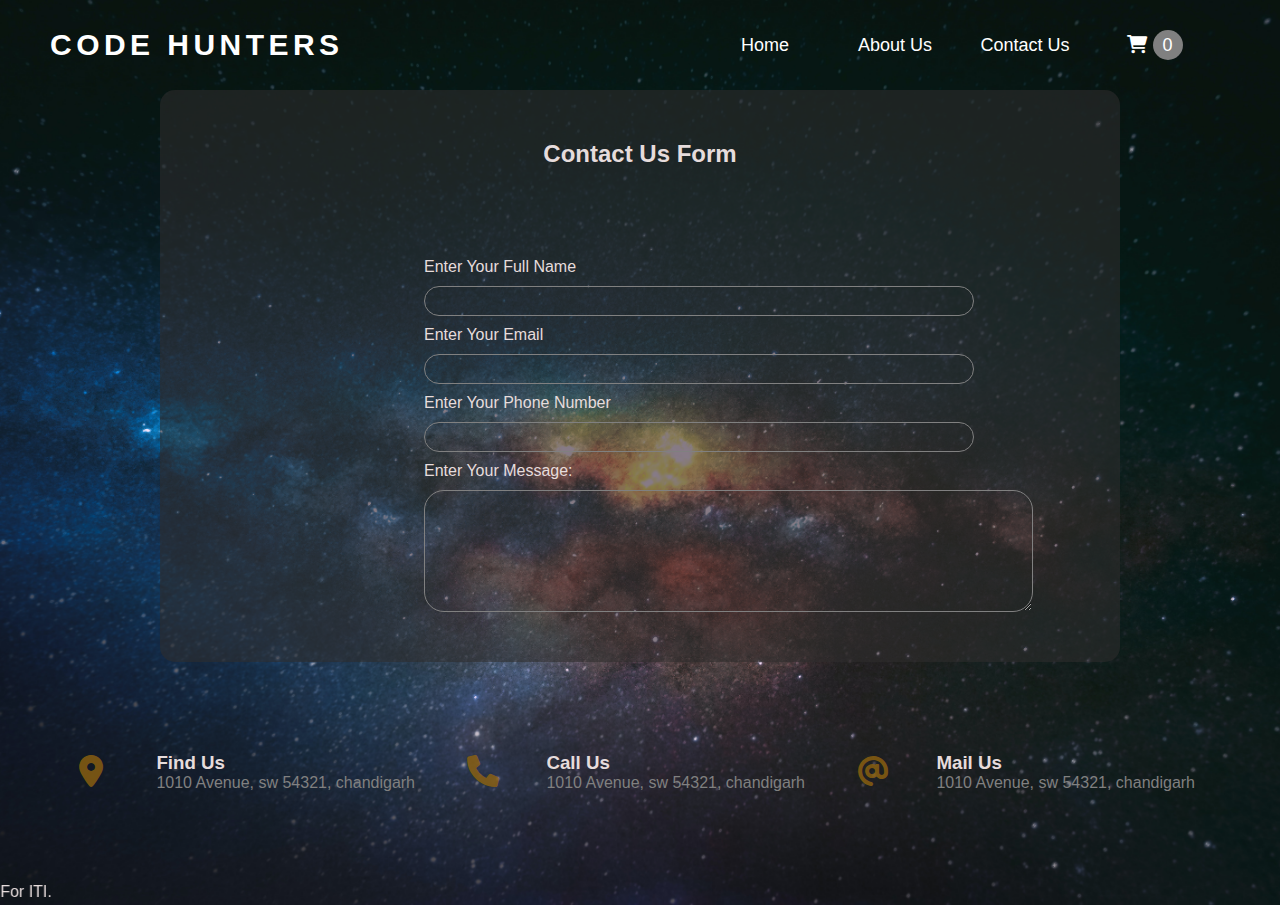
<file: contact.html>
<!DOCTYPE html>
<html lang="en">

<head>
    <meta charset="UTF-8">
    <meta http-equiv="X-UA-Compatible" content="IE=edge">
    <meta name="viewport" content="width=device-width, initial-scale=1.0">
    <link rel="stylesheet" href="https://cdnjs.cloudflare.com/ajax/libs/font-awesome/6.0.0-beta3/css/all.min.css" />
    <link rel="stylesheet" href="contact.css">
    <title>Js Pro</title>
</head>

<body>
    <nav class="container">
        <header>
            <a href="#">
                <span style="--i:1">C</span>
                <span style="--i:2">o</span>
                <span style="--i:3">d</span>
                <span style="--i:4">e</span>
                <span style="--i:4">&nbsp;</span>
                <span style="--i:5">H</span>
                <span style="--i:6">u</span>
                <span style="--i:7">n</span>
                <span style="--i:8">t</span>
                <span style="--i:9">e</span>
                <span style="--i:10">r</span>
                <span style="--i:11">s</span>
            </a>
        </header>
        <div class="navlist shift">
            <ul>
                <li><a href="index.html"">Home</a></li>
                <li><a href=" about.html">About Us</a></li>
                <li><a href="contact.html">Contact Us</a></li>
                <li>
                    <a href="#">
                        <i class="fas fa-shopping-cart"></i>
                        <p id="cartMessage">0</p>
                    </a>
                </li>
            </ul>
        </div>
    </nav>
    <main>
        <div class="formContainer">
            <h2>Contact Us Form</h2>
            <ul id="errorMessage"></ul>
            <div class="form">
                <label for="username">Enter Your Full Name
                </label>
                <input type="text" id="username">
                <label for="email">Enter Your Email
                </label>
                <input type="email" id="email">
                <label for="phone">Enter Your Phone Number
                </label>
                <input type="number" id="phone">
                <label for="message">Enter Your Message:
                </label>
                <textarea name="message" id="message" cols="52" rows="5"></textarea>
            </div>
            <button id="submit" onclick="sendData()">Submit</button>

        </div>

    </main>
    <footer class="container">
        <div class="footerDiv">
            <ul class="socialList">
                <li>
                    <div style="color: #91640fcb;"><i class="fas fa-map-marker-alt"></i></div>
                    <div>
                        <h3>Find Us</h3>
                        <p style="color:gray;">1010 Avenue, sw 54321, chandigarh</p>
                    </div>
                </li>
                <li>
                    <div style="color: #91640fcb;"><i class="fas fa-phone"></i></div>
                    <div>
                        <h3>Call Us</h3>
                        <p style="color: gray;">1010 Avenue, sw 54321, chandigarh</p>
                    </div>
                </li>
                <li>
                    <div style="color: #91640fcb;"><i class="fas fa-at"></i></div>
                    <div>
                        <h3>Mail Us</h3>
                        <p style="color:gray;">1010 Avenue, sw 54321, chandigarh</p>
                    </div>
                </li>
            </ul>
            <div>
                <marquee width="100%" direction="right" height="30%" behavior="scroll">
                    This Site Was Made With 😍 For ITI.
                </marquee>
                <button id="topBtn" onclick="backToTop()">
                    <i class="fas fa-arrow-up" style="font-size: larger; transform: scale(1.2);"></i>
                </button>
                <button id="topBtn2" onclick="backToTop()">
                    <p id="cartMessage2">0</p>
                    <i class="fas fa-shopping-cart"></i>
                </button>
            </div>
        </div>
    </footer>
    <!-- voulentering activitis and their benifits  -->
    <script src="contact.js"></script>
</body>

</html>
</file>
<file: contact.css>
* {
  margin: 0;
  padding: 0;
  box-sizing: border-box;
}
html {
  /* width: fit-content; */
  /* height: 1000px; */
  color: #e6dcdc;
  background-image: url("/3.jpg");
  background-position: center;
  background-repeat: unset;
  background-size: cover;
  scroll-behavior: smooth;
}
body {
  position: relative;
  width: 100%;
  font-family: Verdana, Geneva, Tahoma, sans-serif;
  font-size: 16px;
  display: flex;
  flex-direction: column;
  align-items: center;
  transition: all ease-in-out 300ms;
  -webkit-transition: all ease-in-out 300ms;
  -moz-transition: all ease-in-out 300ms;
  -ms-transition: all ease-in-out 300ms;
  -o-transition: all ease-in-out 300ms;
}
/* --------------------------------Header & NavBar--------------------------- */
nav {
  width: 100%;
  height: 10%;
  display: flex;
  align-items: center;
  justify-content: space-between;
  padding: 0 50px 0 50px;
  flex-wrap: wrap;
}
.navlist {
  margin: 20px 0 20px 0;
}
.navlist ul {
  list-style: none;
  display: flex;
  flex-wrap: wrap;
}
.navlist ul li {
  display: inline-block;
  width: 110px;
  height: 50px;
  margin-right: 20px;
  font-size: 18px;
  /* background-color: red; */
  display: flex;
  align-items: center;
  justify-content: center;
}
a {
  cursor: pointer;
  text-decoration: none;
}
.shift ul li a {
  color: #fff;
  position: relative;
}
.shift ul li a:hover {
  color: #91640f;
}
.shift ul li a:after {
  bottom: -4px;
  content: "";
  display: block;
  height: 2px;
  left: 0;
  position: absolute;
  background: #fff;
  opacity: 0.6;
  transition: width 0.3s ease 0s, opacity 0.3s ease 0s;
  width: 0;
}
.shift ul li a:hover:after {
  width: 100%;
  opacity: 0.9;
}
header span {
  position: relative;
  display: inline-block;
  font-size: 30px;
  font-weight: bold;
  color: #fff;
  text-transform: uppercase;
  animation: waviy 1.5s infinite;
  animation-delay: calc(0.1s * var(--i));
}
@keyframes waviy {
  0%,
  40%,
  100% {
    transform: translateY(0);
  }
  20% {
    transform: translateY(-20px);
  }
}

.container {
  max-width: 100%;
}

#cartMessage {
  background-color: gray;
  border-radius: 50%;
  width: 30px;
  height: 30px;
  -webkit-border-radius: 50%;
  -moz-border-radius: 50%;
  -ms-border-radius: 50%;
  -o-border-radius: 50%;
  display: inline-flex;
  align-items: center;
  justify-content: center;
}

/* ---------------------------------Cards-------------------------------- */
.formContainer {
  width: 75%;
  display: flex;
  flex-direction: column;
  align-items: center;
  justify-content: center;
  background-color: #2e2d2d93;
  padding-bottom: 50px;
  border-radius: 15px;
  -webkit-border-radius: 15px;
  -moz-border-radius: 15px;
  -ms-border-radius: 15px;
  -o-border-radius: 15px;
}
#errorMessage {
  color: #f14a4a;
  font-weight: bold;
  margin-bottom: 30px;
}
.formContainer > h2 {
  margin: 50px 0 50px 0;
}
.form {
  width: 45%;
  height: 90%;
  display: flex;
  align-items: flex-start;
  justify-content: center;
  flex-direction: column;
  border-radius: 15px;
  -webkit-border-radius: 15px;
  -moz-border-radius: 15px;
  -ms-border-radius: 15px;
  -o-border-radius: 15px;
}
label {
  display: block;
  margin: 10px 0 10px 0;
}
input {
  width: 550px;
  height: 30px;
  border-radius: 20px;
  outline: none;
  text-align: center;
  -webkit-border-radius: 20px;
  -moz-border-radius: 20px;
  -ms-border-radius: 20px;
  -o-border-radius: 20px;
  background-color: transparent;
  color: white;
  font-size: 18px;
  border: 1px solid gray;
}
textarea {
  border-radius: 20px;
  -webkit-border-radius: 20px;
  -moz-border-radius: 20px;
  -ms-border-radius: 20px;
  -o-border-radius: 20px;
  text-align: center;
  padding: 10px;
  outline: none;
  background-color: transparent;
  color: white;
  font-size: 18px;
  border: 1px solid gray;
}
#submit {
  margin-top: 30px;
  width: 100px;
  height: 40px;
  background-color: green;
  border: none;
  border-radius: 10px;
  -webkit-border-radius: 10px;
  -moz-border-radius: 10px;
  -ms-border-radius: 10px;
  -o-border-radius: 10px;
  cursor: pointer;
  display: none;
  color: #fff;
  font-weight: bold;
}

footer {
  width: -webkit-fill-available;
}
.footerDiv {
  display: flex;
  flex-wrap: wrap;
  flex-direction: column;
  justify-content: center;
  align-items: center;
  width: -webkit-fill-available;
}
.footerDiv > div {
  width: 100%;
}
.socialList {
  list-style: none;
  display: flex;
  flex-wrap: wrap;
  margin: 60px 0 60px 0;
}
.socialList > li {
  flex-wrap: wrap;
  margin: 30px;
  display: flex;
  justify-content: space-between;
  align-items: center;
  width: 330px;
}
.socialList > li > div > i {
  transform: scale(2);
  -webkit-transform: scale(2);
  -moz-transform: scale(2);
  -ms-transform: scale(2);
  -o-transform: scale(2);
}
#topBtn,
#topBtn2 {
  display: none;
  position: fixed;
  border: none;
  outline: none;
  bottom: 40px;
  right: 30px;
  width: 50px;
  height: 50px;
  border-radius: 50%;
  -webkit-border-radius: 50%;
  -moz-border-radius: 50%;
  -ms-border-radius: 50%;
  -o-border-radius: 50%;
  background-color: #91640fcb;
}
#topBtn2 {
  flex-direction: column;
  justify-content: center;
  align-items: center;
  right: 30px;
  bottom: 105px;
}
#cartMessage2 {
  background-color: gray;
  border-radius: 50%;
  width: 15px;
  height: 15px;
  -webkit-border-radius: 50%;
  -moz-border-radius: 50%;
  -ms-border-radius: 50%;
  -o-border-radius: 50%;
  display: inline-flex;
  align-items: center;
  justify-content: center;
  margin-bottom: 5px;
}
main {
  display: contents;
}
</file>
